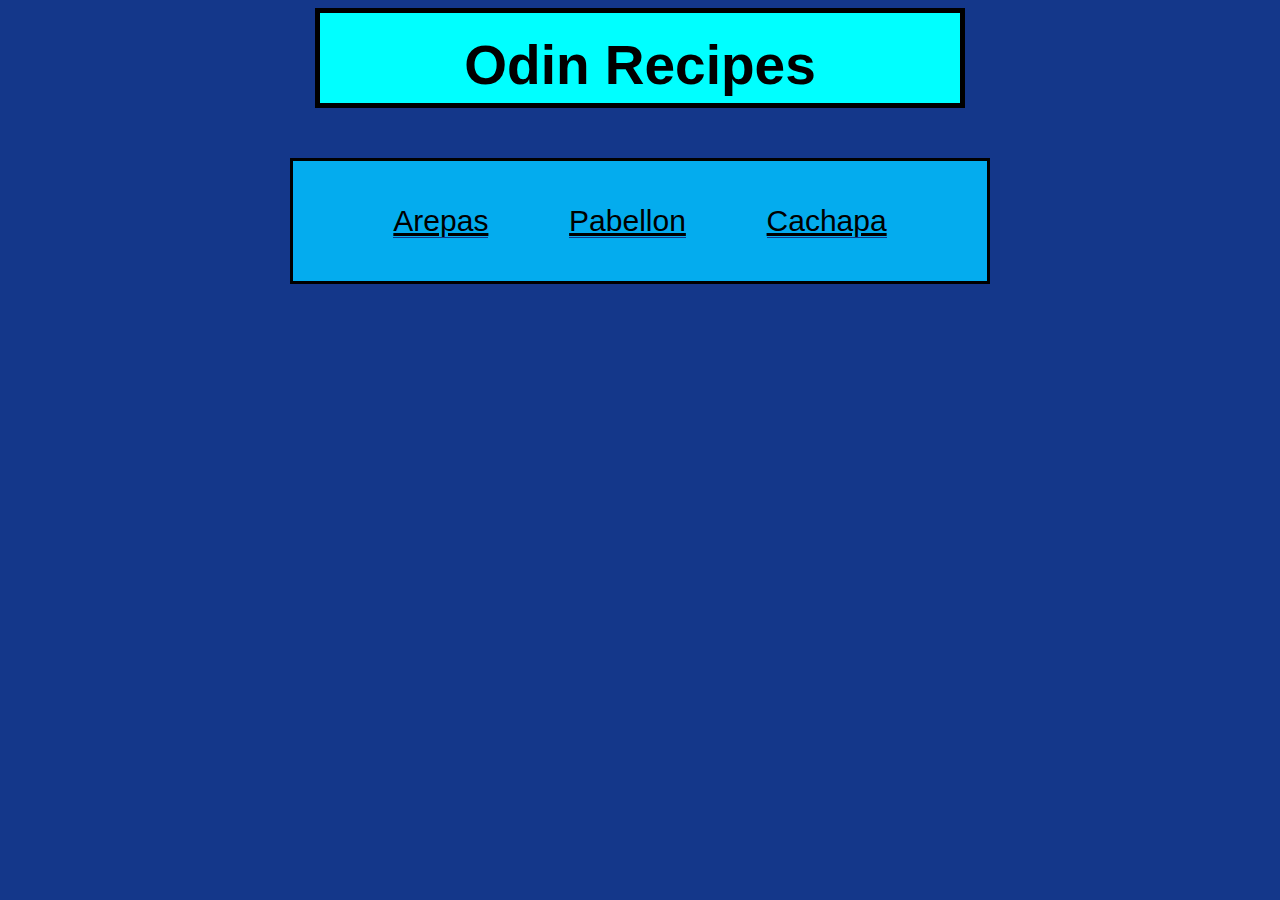
<file: index.html>
<!DOCTYPE html>
<html lang="en">
    <head>
    <link rel="stylesheet" href="style.css">
    <meta charset="UTF-8">
    <meta name="viewport" content="width=device-width, initial-scale=1.0">
    <title>Odin Recipes</title>
    </head>
    <body>
    <h1 class="title">Odin Recipes</h1>
     <div class="container">
      <div><a href="recipes/arepas.html" class="list">Arepas</a></div>
      <div><a href="recipes/pabellon.html" class="list">Pabellon</a></div>
      <div><a href="recipes/cachapa.html" class="list">Cachapa</a> </div>
     </div>
    </body>
</html>
</file>
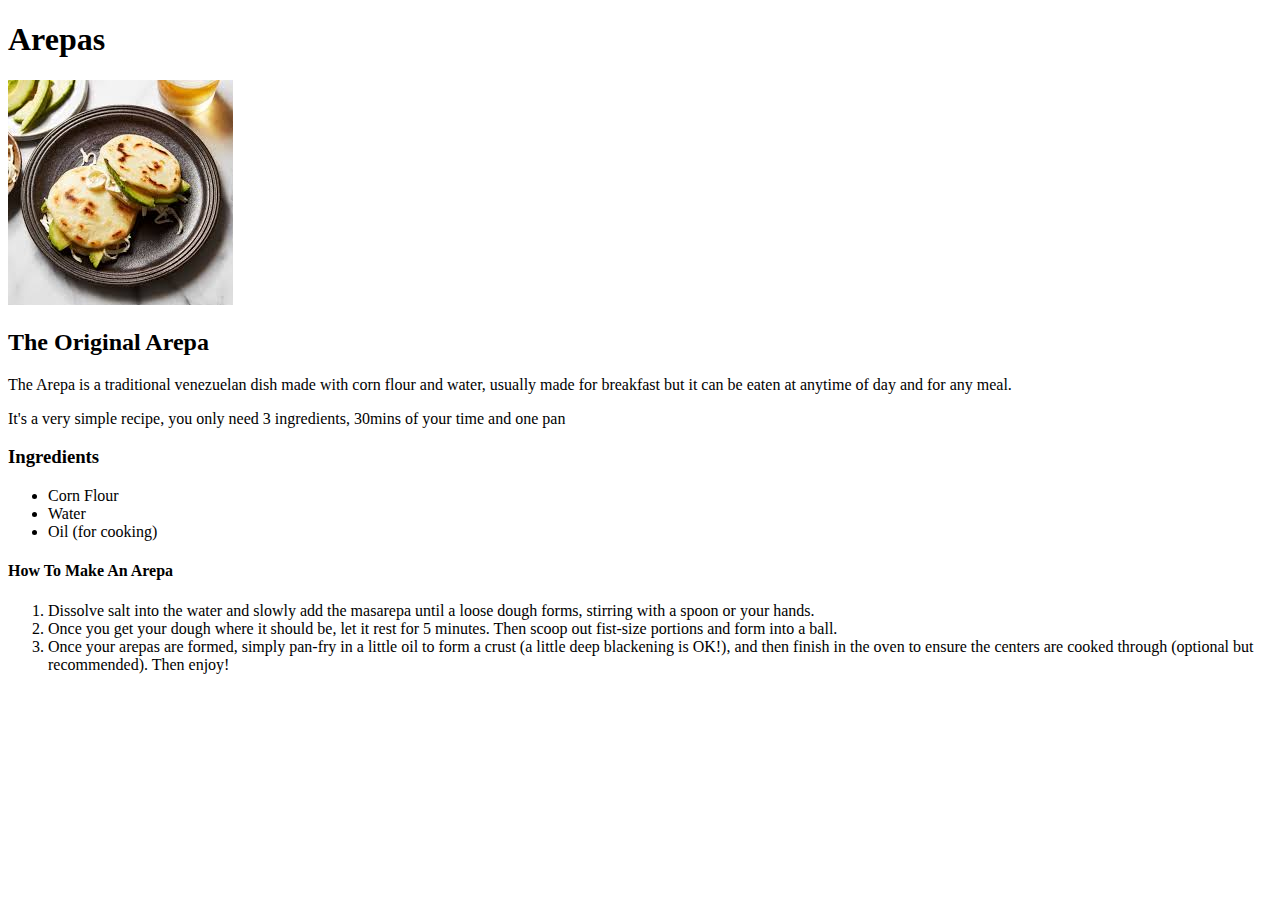
<file: recipes/arepas.html>
<!DOCTYPE html>
<html lang="en">
    <head>
        <meta charset="UTF-8">
        <meta name="viewport" content="widht=device-width, initial-scale=1.0">
        <title>Arepas</title>
    </head>
    <body>
        <h1>Arepas</h1>
        <img src="../recipes/arepa.jpeg" id="arepas">
        <h2 class="recipe title">The Original Arepa</h2>
        <p>The Arepa is a traditional venezuelan dish made with corn flour and water,
            usually made for breakfast but it can be eaten at anytime of day and for any meal.
        </p>
        <p>It's a very simple recipe, you only need 3 ingredients, 30mins of your time and one pan</p>
        <h3 class="ingredients">Ingredients</h3>
        <ul>
            <li>Corn Flour</li>
            <li>Water</li>
            <li>Oil (for cooking)</li>
        </ul>
        <h4 class="instructions">How To Make An Arepa</h4>
        <ol>
            <li>Dissolve salt into the water and slowly add the masarepa until a loose dough forms, 
                stirring with a spoon or your hands.</li>
            <li>Once you get your dough where it should be, 
                let it rest for 5 minutes. Then scoop out fist-size portions and form into a ball.</li>
            <li>Once your arepas are formed, simply pan-fry in a little oil to form a crust (a little deep blackening is OK!), 
                and then finish in the oven to ensure the centers are cooked through (optional but recommended). Then enjoy!</li>        
        </ol>
    </body>
</file>
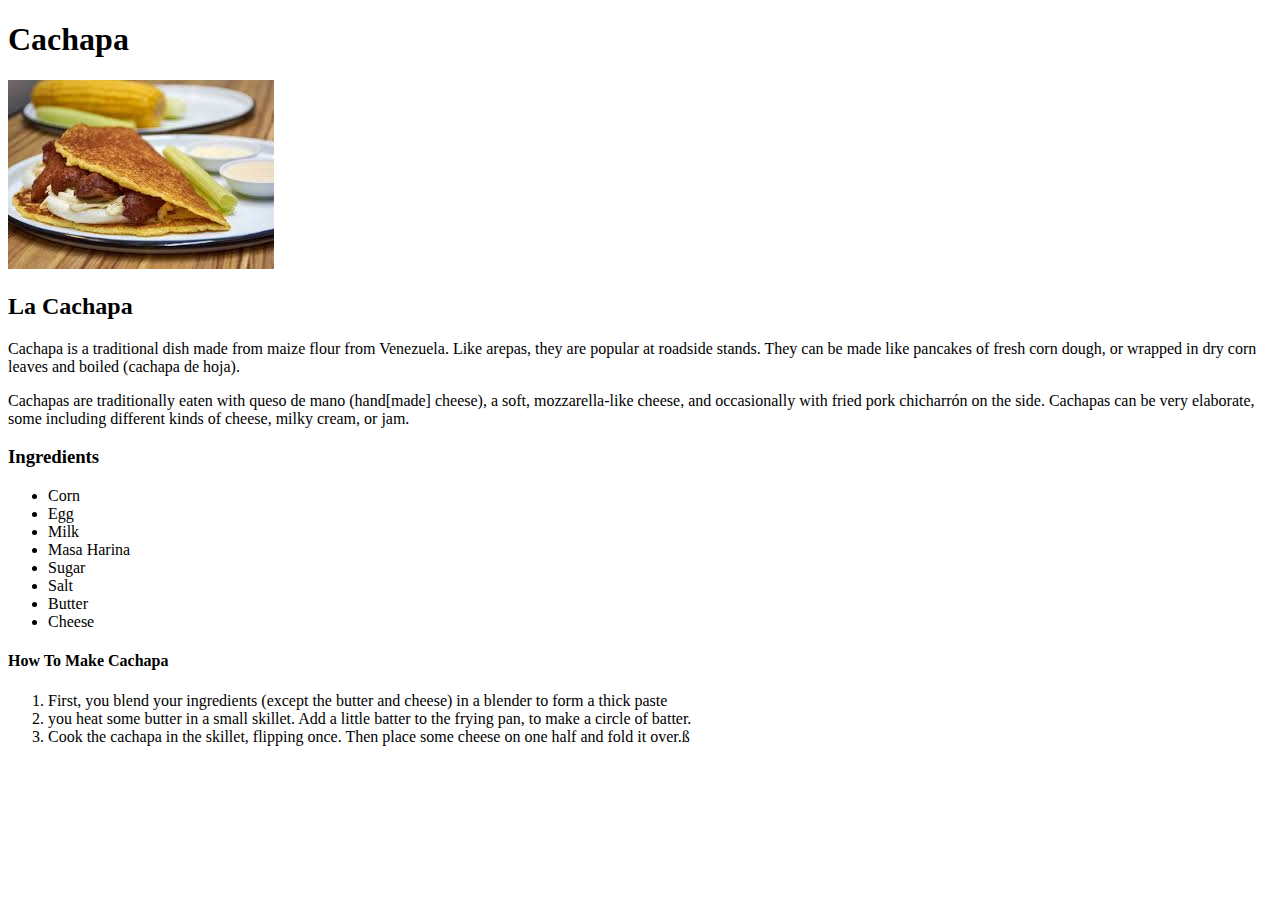
<file: recipes/cachapa.html>
<!DOCTYPE html>
<html lang="en">
    <meta charset="UTF-8">
    <meta name="viewport" content="device-width, initial-scale=1">
    <title>Cachapa</title>
    <body>
        <h1>Cachapa</h1>
        <img src="../recipes/cachapa.jpeg">
        <h2>La Cachapa</h2>
        <p>Cachapa is a traditional dish made from maize flour from Venezuela. Like arepas, they are popular at roadside stands. They can be made like pancakes of fresh corn dough,
             or wrapped in dry corn leaves and boiled (cachapa de hoja).</p>
        <p>Cachapas are traditionally eaten with queso de mano (hand[made] cheese), a soft, mozzarella-like cheese, and occasionally with fried pork chicharrón on the side. Cachapas can be very elaborate, 
            some including different kinds of cheese, milky cream, or jam.</p>
        <h3>Ingredients</h3>
        <ul>
            <li>Corn</li>
            <li>Egg</li>
            <li>Milk</li>
            <li>Masa Harina</li>
            <li>Sugar</li>
            <li>Salt</li>
            <li>Butter</li>
            <li>Cheese</li>
        </ul>
        <h4>How To Make Cachapa</h4>
        <ol>
            <li>First, you blend your ingredients (except the butter and cheese) in a blender to form a thick paste</li>
            <li>you heat some butter in a small skillet. Add a little batter to the frying pan, to make a circle of batter.</li>
            <li>Cook the cachapa in the skillet, flipping once. Then place some cheese on one half and fold it over.ß</li>
        </ol>
    </body>
</html>
</file>
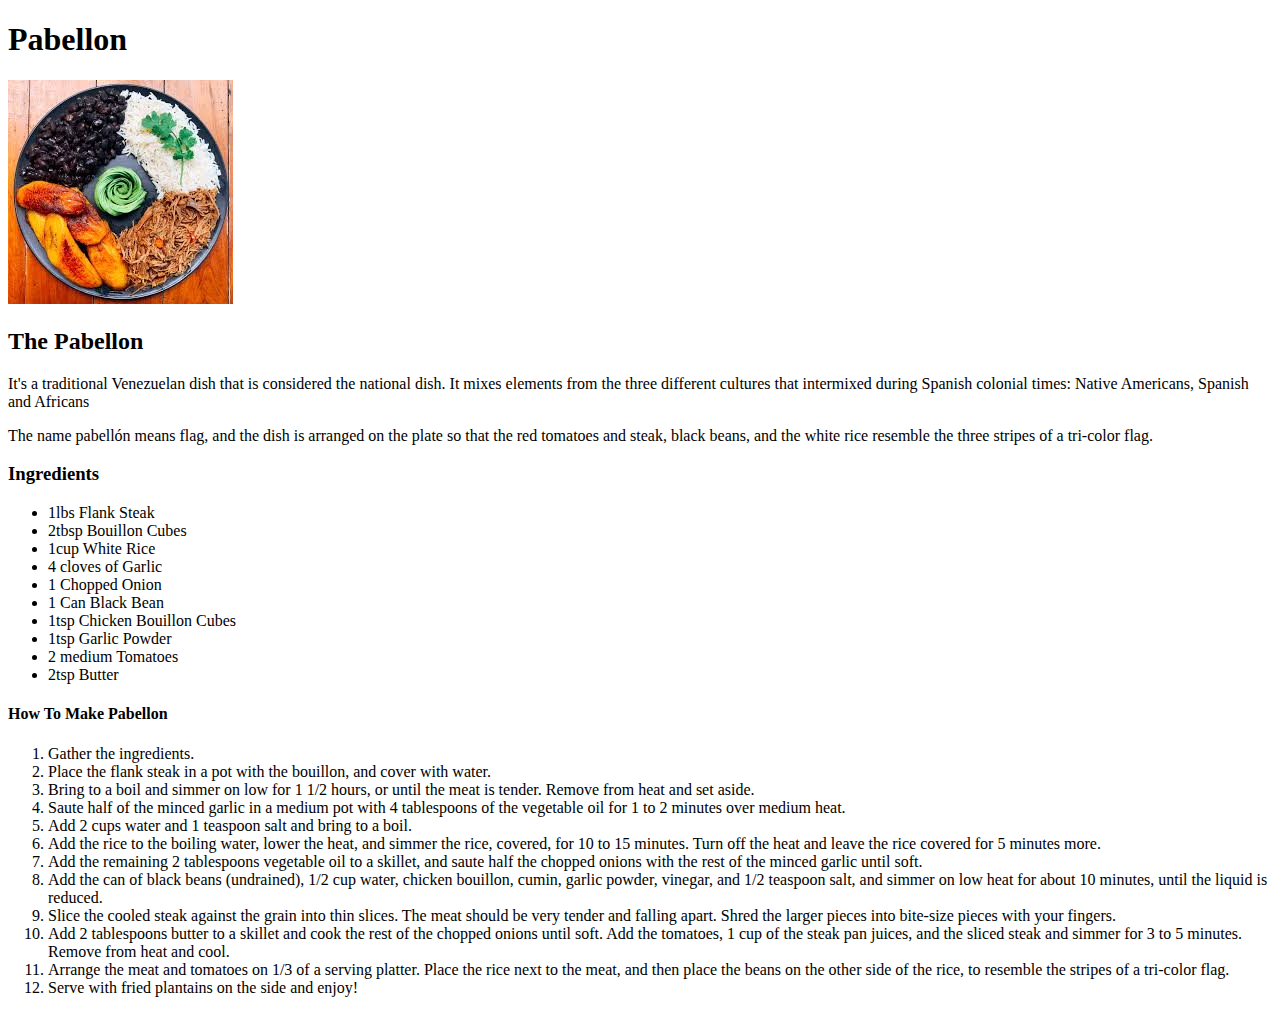
<file: recipes/pabellon.html>
<!DOCTYPE html>
 <html lang="en">
    <head>
    <meta charset="UTF-8">
    <meta name="viewport" content="device-width, initial-scale=1">
    <title>Pabellon</title>
    </head>
    <body>
        <h1>Pabellon</h1>
        <img src="../recipes/pabelloncriollo.jpeg">
        <h2>The Pabellon</h2>
        <p>It's a traditional Venezuelan dish that is considered the national dish. 
            It mixes elements from the three different cultures that intermixed during Spanish colonial times: Native Americans, 
            Spanish and Africans</p>
        <p>The name pabellón means flag, and the dish is arranged on the plate so that the red tomatoes and steak, black beans, 
            and the white rice resemble the three stripes of a tri-color flag.</p>
        <h3>Ingredients</h3>
        <ul>
            <li>1lbs Flank Steak</li>
            <li>2tbsp Bouillon Cubes</li>
            <li>1cup White Rice</li>
            <li>4 cloves of Garlic</li>
            <li>1 Chopped Onion</li>
            <li>1 Can Black Bean</li>
            <li>1tsp Chicken Bouillon Cubes</li>
            <li>1tsp Garlic Powder</li>
            <li>2 medium Tomatoes</li>
            <li>2tsp Butter</li>
        </ul>
        <h4>How To Make Pabellon</h4>
        <ol>
            <li>Gather the ingredients.</li>
            <li>Place the flank steak in a pot with the bouillon, and cover with water.</li>
            <li>Bring to a boil and simmer on low for 1 1/2 hours, or until the meat is tender. Remove from heat and set aside.</li>
            <li>Saute half of the minced garlic in a medium pot with 4 tablespoons of the vegetable oil for 1 to 2 minutes over medium heat.</li>
            <li>Add 2 cups water and 1 teaspoon salt and bring to a boil.</li>
            <li>Add the rice to the boiling water, lower the heat, and simmer the rice, covered, for 10 to 15 minutes. Turn off the heat and leave the rice covered for 5 minutes more.</li>
            <li>Add the remaining 2 tablespoons vegetable oil to a skillet, and saute half the chopped onions with the rest of the minced garlic until soft.</li>
            <li>Add the can of black beans (undrained), 1/2 cup water, chicken bouillon, cumin, garlic powder, vinegar, and 1/2 teaspoon salt, and simmer on low heat for about 10 minutes, until the liquid is reduced.</li>
            <li>Slice the cooled steak against the grain into thin slices. The meat should be very tender and falling apart. Shred the larger pieces into bite-size pieces with your fingers.</li>
            <li>Add 2 tablespoons butter to a skillet and cook the rest of the chopped onions until soft. Add the tomatoes, 1 cup of the steak pan juices, and the sliced steak and simmer for 3 to 5 minutes. Remove from heat and cool.</li>
            <li>Arrange the meat and tomatoes on 1/3 of a serving platter. Place the rice next to the meat, and then place the beans on the other side of the rice, to resemble the stripes of a tri-color flag.</li>
            <li>Serve with fried plantains on the side and enjoy!</li>
        </ol>
    </body>

 </html>
</file>
<file: style.css>
* {
    font-family: Arial, Helvetica, sans-serif;
background-color: rgb(20, 55, 138);
font-size: 20px;
box-sizing: border-box;
 }

 .title {
    font-weight: bold;
    color: black;
    background-color: aqua;
    text-align: center;
    font-size: 55px;
    border: 5px black solid;
    width: 650px;
    height: 100px;
    padding: 20px 30px;
    margin: auto;
 }

 .container {
    width: 700px;
    height: 100px;
    display: flex;
    align-items: center;
    justify-content:space-around;
    background-color: rgba(2, 192, 255, 0.855);
    border: 3px, black, solid;
    margin: auto;
    margin-top: 50px;
    padding: 3em;
 }

 div > .list {
   background-color: rgba(2, 192, 255, 0.855);
   color: black;
   font-size: 30px;
   margin: auto;
 }
</file>
